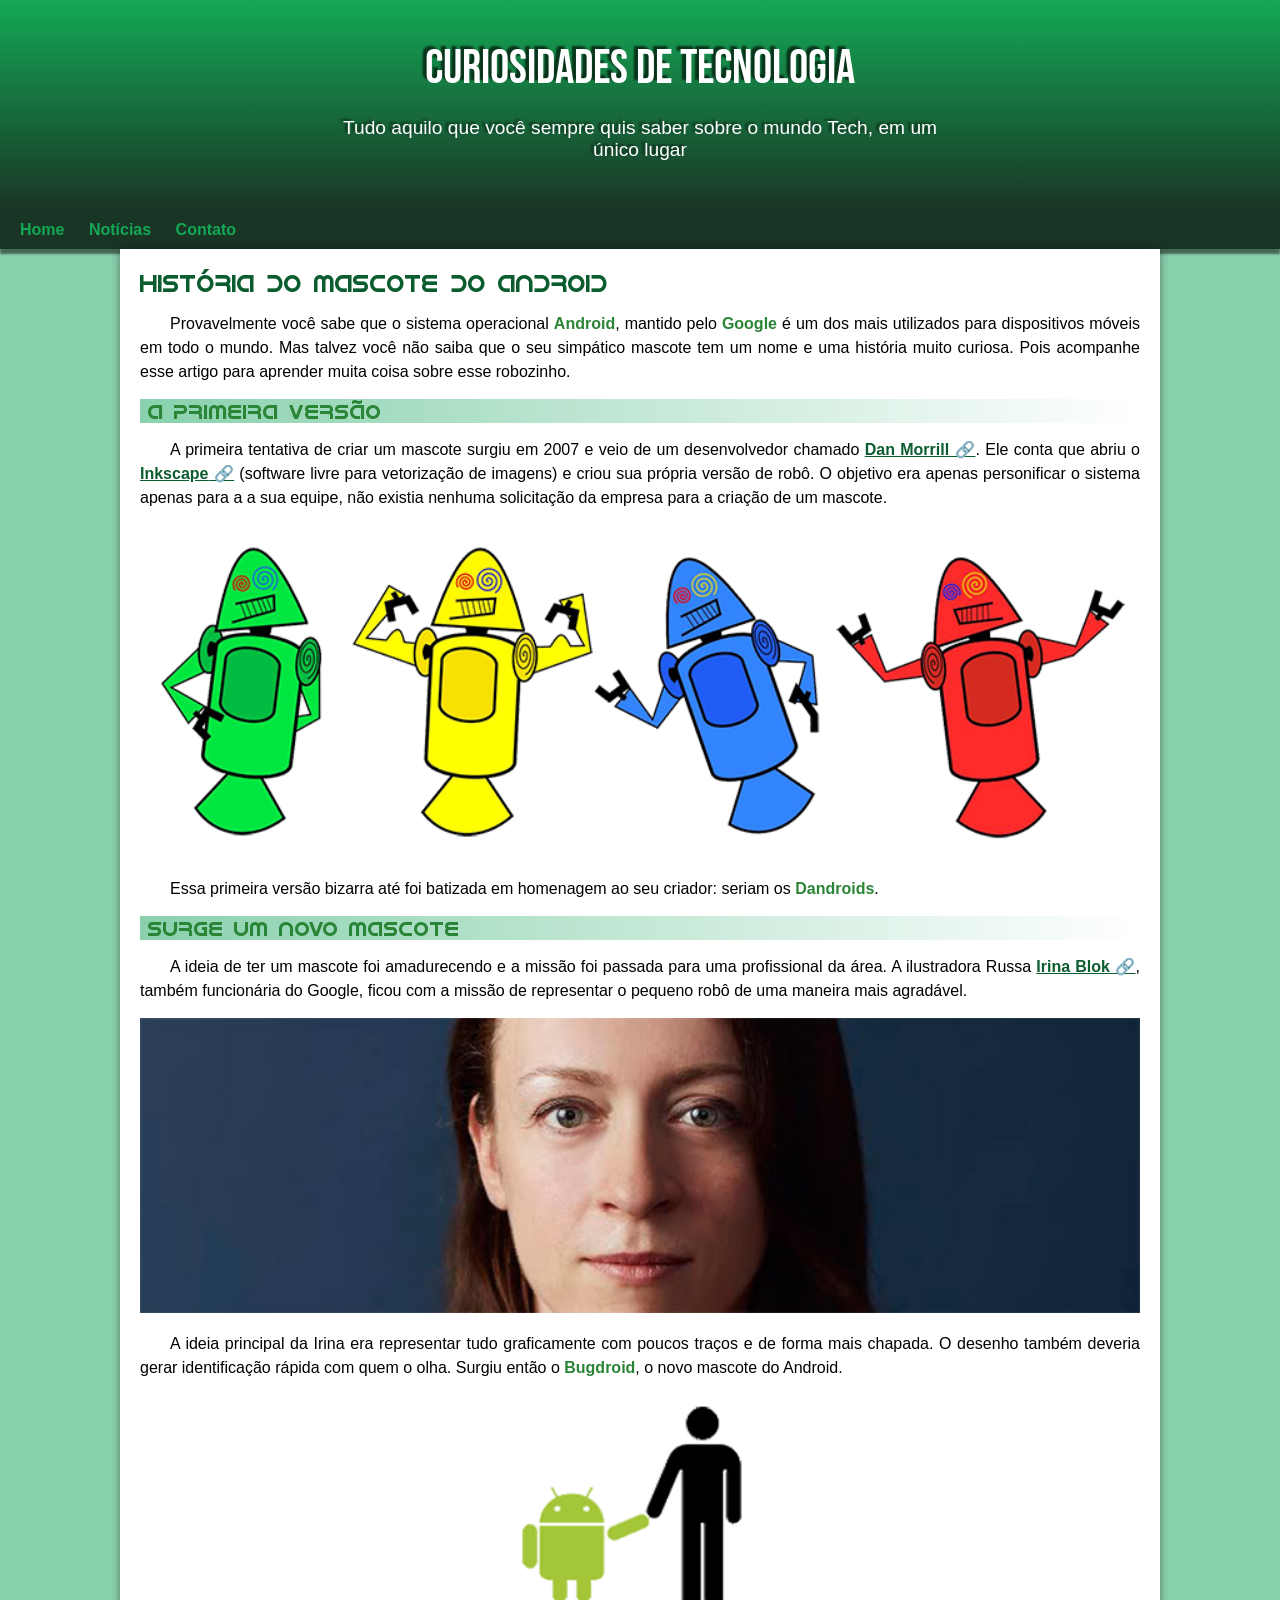
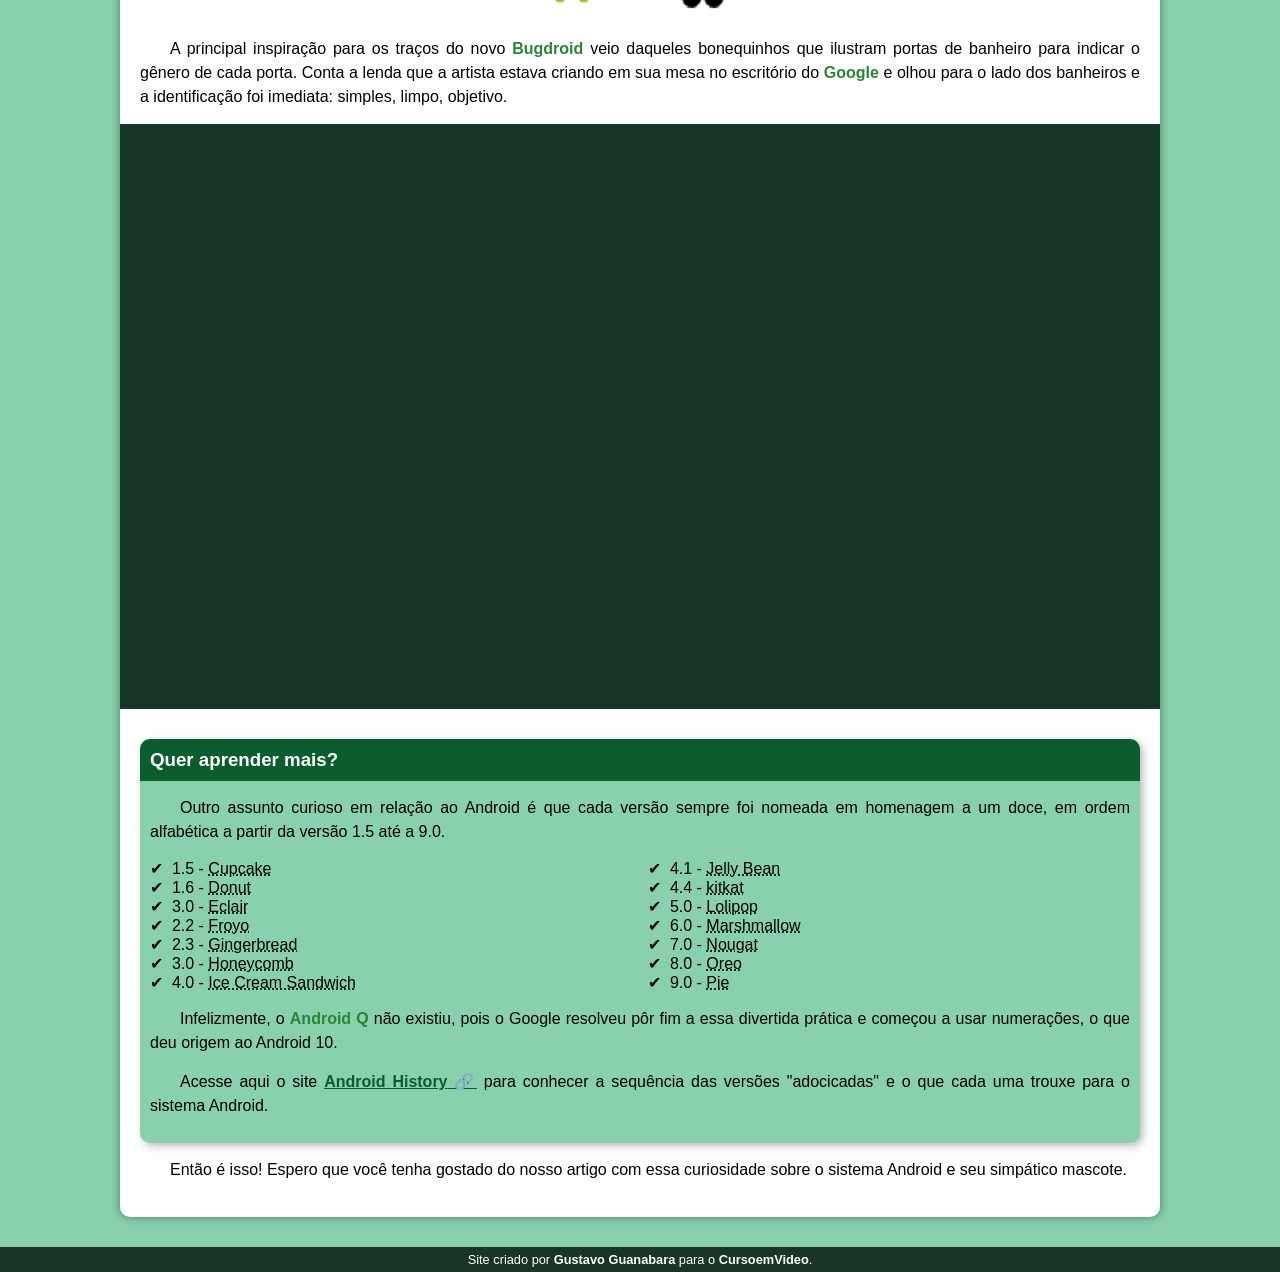
<file: index.html>
<!DOCTYPE html>
<html lang="pt-br">
<head>
    <meta charset="UTF-8">
    <meta http-equiv="X-UA-Compatible" content="IE=edge">
    <meta name="viewport" content="width=device-width, initial-scale=1.0">
    <title>Como surgiu o mascote do Android?</title>
    <link rel="shortcut icon" href="imagens/favicon.ico" type="image/x-icon">
    <link rel="stylesheet" href="estilo/style.css">

</head>
<body>
    
        <header>
            <h1>Curiosidades de Tecnologia</h1>
            
            <p>Tudo aquilo que você sempre quis saber sobre o mundo Tech, em um único lugar</p>
        </header>
       
            
               <nav>
                   <a href="#"> Home</a>
                   <a href="#"> Notícias</a>
                   <a href="#"> Contato</a>
               </nav>
        
        <main>
            <article>
                <h1>História do Mascote do Android</h1>
                
                
                <p>Provavelmente você sabe que o sistema operacional <strong>Android</strong>, mantido pelo <strong>Google</strong> é um dos mais utilizados para dispositivos móveis em todo o mundo. Mas talvez você não saiba que o seu simpático mascote tem um nome e uma história muito curiosa. Pois acompanhe esse artigo para aprender muita coisa sobre esse robozinho.</p>
                
                <h2>A primeira versão</h2>
                
                <p>A primeira tentativa de criar um mascote surgiu em 2007 e veio de um desenvolvedor chamado <a href="https://androidcommunity.com/dan-morrill-shows-us-the-android-mascot-that-almost-was-20130103/" target="_blank" class="externo" >Dan Morrill</a>. Ele conta que abriu o <a href="https://inkscape.org/pt-br/" target="_blank" class="externo">Inkscape</a> (software livre para vetorização de imagens) e criou sua própria versão de robô. O objetivo era apenas personificar o sistema apenas para a a sua equipe, não existia nenhuma solicitação da empresa para a criação de um mascote.</p>
                <picture>
                    <source media="(max-width: 670px)" srcset="imagens/dan-droids-pq.png">
                    <img src="imagens/dan-droids.png" alt="Primeiro mascote do Android"></picture>
                
                
                <p>Essa primeira versão bizarra até foi batizada em homenagem ao seu criador: seriam os <strong>Dandroids</strong>.</p>
                
                <h2>Surge um novo mascote</h2>
                
                <p>A ideia de ter um mascote foi amadurecendo e a missão foi passada para uma profissional da área. A ilustradora Russa <a href="https://www.irinablok.com/android" target="_blank" class="externo" >Irina Blok</a>, também funcionária do Google, ficou com a missão de representar o pequeno robô de uma maneira mais agradável.</p>
                <picture>
                    <source media="(max-width: 670px )" srcset="imagens/irina-blok-pq.jpg">
                    <img src="imagens/irina-blok.jpg" alt="Irina Block, criadora do Bugdroid"></picture>
              
                
                <p>A ideia principal da Irina era representar tudo graficamente com poucos traços e de forma mais chapada. O desenho também deveria gerar identificação rápida com quem o olha. Surgiu então o <strong>Bugdroid</strong>, o novo mascote do Android.</p>
                <img src="imagens/bugdroid.png
                " class="pequena" alt="Bugdroid">
               
                
                <p>A principal inspiração para os traços do novo <strong>Bugdroid</strong> veio daqueles bonequinhos que ilustram portas de banheiro para indicar o gênero de cada porta. Conta a lenda que a artista estava criando em sua mesa no escritório do <strong>Google</strong> e olhou para o lado dos banheiros e a identificação foi imediata: simples, limpo, objetivo.</p>
                
                <div class="vídeo">
                    <iframe width="560" height="315" src="https://www.youtube.com/embed/62JB64aQC9A" title="YouTube video player" frameborder="0" allow="accelerometer; autoplay; clipboard-write; encrypted-media; gyroscope; picture-in-picture" allowfullscreen></iframe>
                    
                </div>
                <aside>
                    <h3>Quer aprender mais?</h3>
                    
                    <p>Outro assunto curioso em relação ao Android é que cada versão sempre foi nomeada em homenagem a um doce, em ordem alfabética a partir da versão 1.5 até a 9.0.</p>
                    
                    <ul>
                        <li>1.5 - <abbr title="Bolo de Copo">Cupcake</abbr></li>
                        <li>1.6 - <abbr title="Rosquinha">Donut</abbr></li>
                        <li>3.0 - <abbr title="Bomba">Eclair</abbr></li>
                        <li>2.2 - <abbr title="Iogurte Congelado">Froyo</abbr></li>
                        <li>2.3 - <abbr title="Biscoito de Gengibre">Gingerbread</abbr></li>
                        <li>3.0 - <abbr title="Favo de Mel">Honeycomb</abbr></li>
                        <li>4.0 - <abbr title="Sanduíche de Sorvete">Ice Cream Sandwich</abbr></li>
                        <li>4.1 - <abbr title="Jujuba">Jelly Bean</abbr></li>
                        <li>4.4 - <abbr title="kitkat">kitkat</abbr></li>
                        <li>5.0 - <abbr title="Pirulito">Lolipop</abbr></li>
                        <li>6.0 - <abbr title="Marshmallow">Marshmallow</abbr></li>
                        <li>7.0 - <abbr title="Torrone">Nougat</abbr></li>
                        <li>8.0 - <abbr title="Oreo">Oreo</abbr></li>
                        <li>9.0 - <abbr title="Torta">Pie</abbr></li>
                    </ul>
                    
                    <p>Infelizmente, o <strong>Android Q</strong> não existiu, pois o Google resolveu pôr fim a essa divertida prática e começou a usar numerações, o que deu origem ao Android 10.</p>
                    
                    <p>Acesse aqui o site <a href="https://www.android.com/intl/pt-BR_br/history/" target="_blank" class="externo" >Android History</a> para conhecer a sequência das versões "adocicadas" e o que cada uma trouxe para o sistema Android.</p>
                </aside>
              
                
                <p>Então é isso! Espero que você tenha gostado do nosso artigo com essa curiosidade sobre o sistema Android e seu simpático mascote.</p>
            </article>  
        </main>
         
        <footer>
            <p>Site criado por <a href="https://gustavoguanabara.github.io/" target="_blank">Gustavo Guanabara</a> para o <a href="https://www.youtube.com/cursoemvideo">CursoemVideo</a>.</p>
        </footer>
    
</body>
</html>
</file>
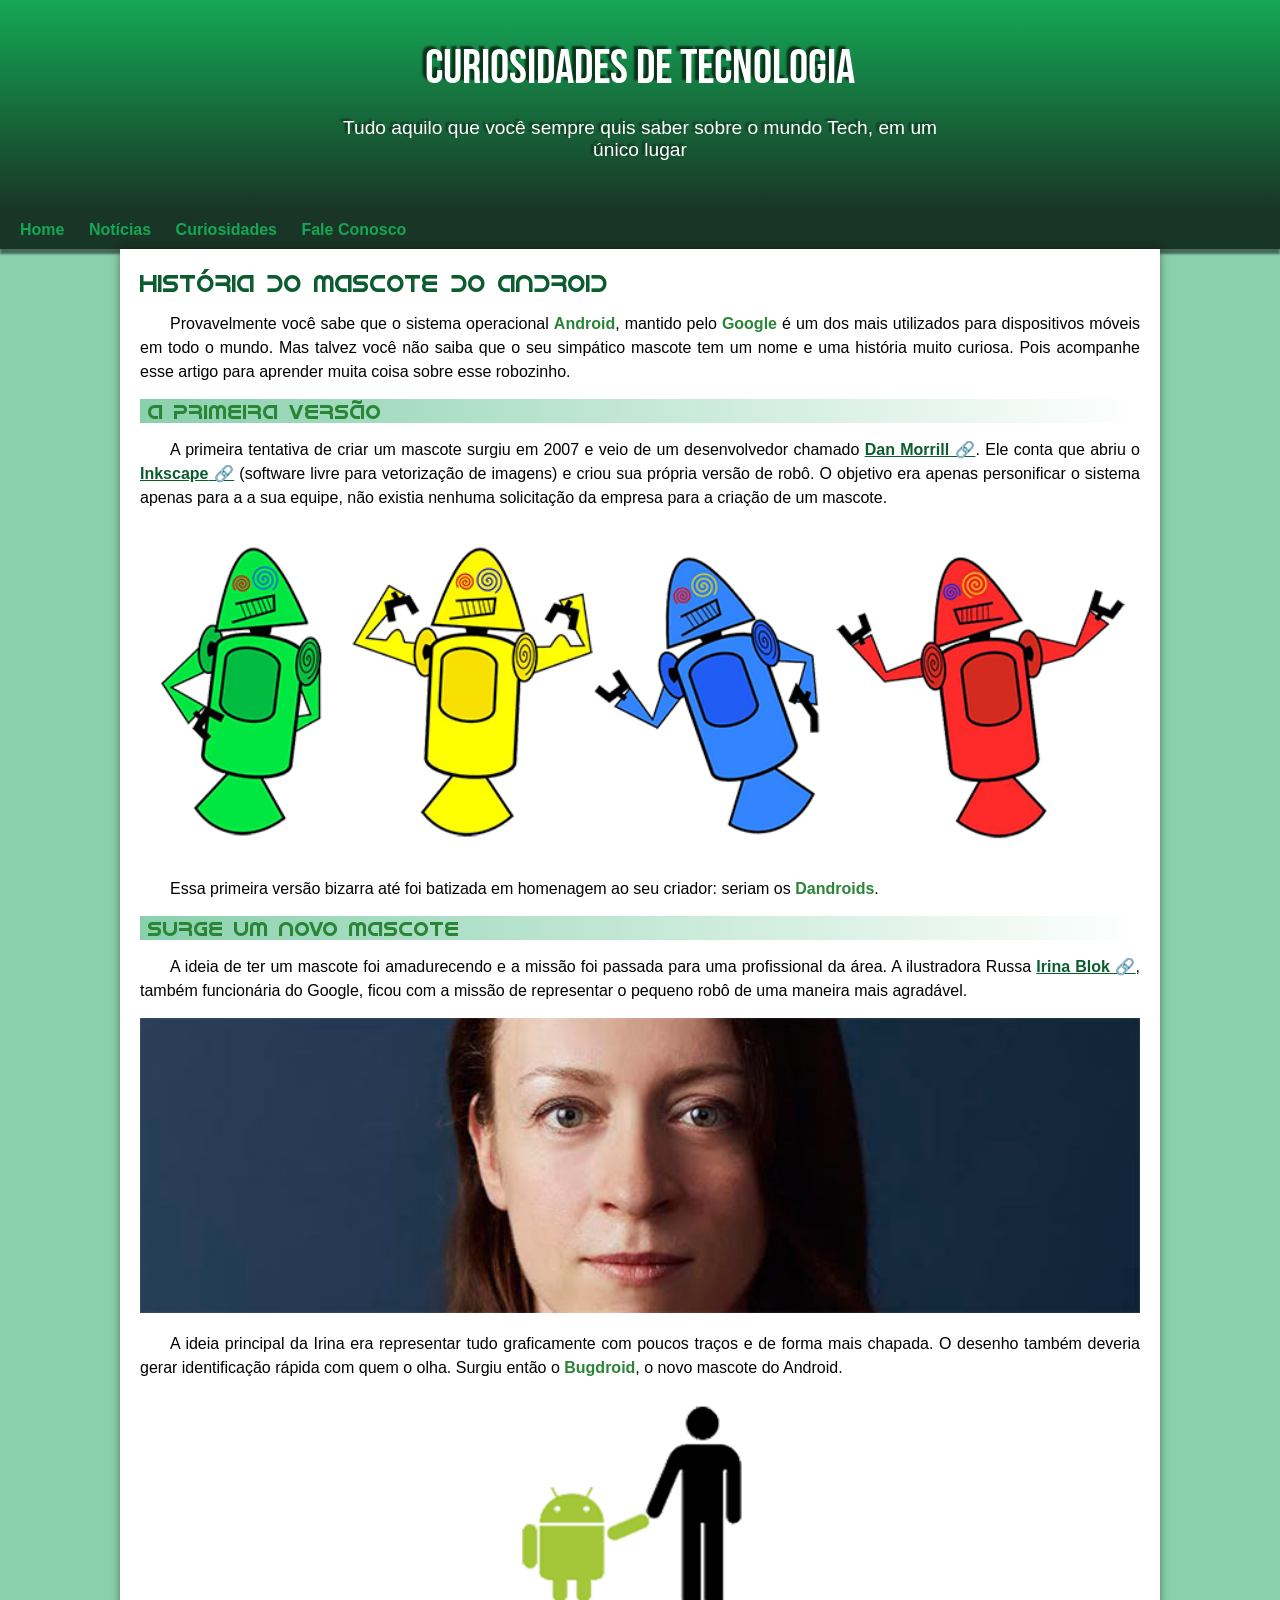
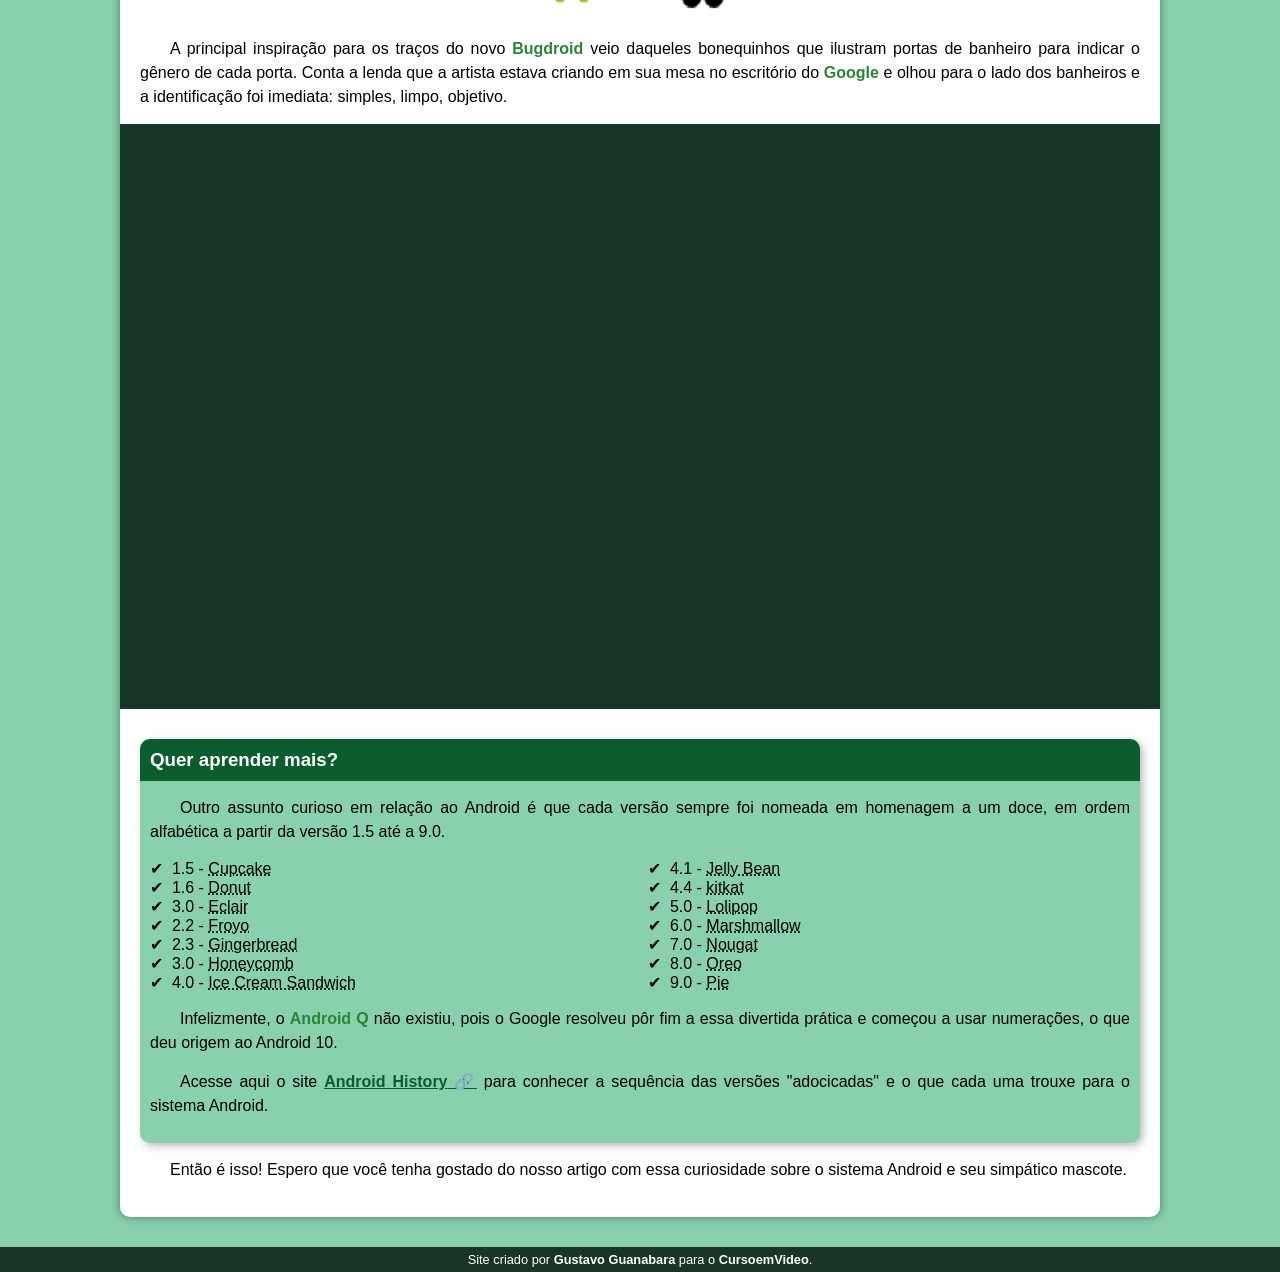
<file: index.html.html>
<!DOCTYPE html>
<html lang="pt-br">
<head>
    <meta charset="UTF-8">
    <meta http-equiv="X-UA-Compatible" content="IE=edge">
    <meta name="viewport" content="width=device-width, initial-scale=1.0">
    <title>Como surgiu o mascote do Android?</title>
    <link rel="shortcut icon" href="imagens/favicon.ico" type="image/x-icon">
    <link rel="stylesheet" href="estilo/style.css">

</head>
<body>
    
        <header>
            <h1>Curiosidades de Tecnologia</h1>
            
            <p>Tudo aquilo que você sempre quis saber sobre o mundo Tech, em um único lugar</p>
        </header>
       
            
               <nav>
                   <a href="#"> Home</a>
                   <a href="#"> Notícias</a>
                   <a href="#"> Curiosidades</a>
                   <a href="#"> Fale Conosco</a>
               </nav>
        
        <main>
            <article>
                <h1>História do Mascote do Android</h1>
                
                
                <p>Provavelmente você sabe que o sistema operacional <strong>Android</strong>, mantido pelo <strong>Google</strong> é um dos mais utilizados para dispositivos móveis em todo o mundo. Mas talvez você não saiba que o seu simpático mascote tem um nome e uma história muito curiosa. Pois acompanhe esse artigo para aprender muita coisa sobre esse robozinho.</p>
                
                <h2>A primeira versão</h2>
                
                <p>A primeira tentativa de criar um mascote surgiu em 2007 e veio de um desenvolvedor chamado <a href="https://androidcommunity.com/dan-morrill-shows-us-the-android-mascot-that-almost-was-20130103/" target="_blank" class="externo" >Dan Morrill</a>. Ele conta que abriu o <a href="https://inkscape.org/pt-br/" target="_blank" class="externo">Inkscape</a> (software livre para vetorização de imagens) e criou sua própria versão de robô. O objetivo era apenas personificar o sistema apenas para a a sua equipe, não existia nenhuma solicitação da empresa para a criação de um mascote.</p>
                <picture>
                    <source media="(max-width: 670px)" srcset="imagens/dan-droids-pq.png">
                    <img src="imagens/dan-droids.png" alt="Primeiro mascote do Android"></picture>
                
                
                <p>Essa primeira versão bizarra até foi batizada em homenagem ao seu criador: seriam os <strong>Dandroids</strong>.</p>
                
                <h2>Surge um novo mascote</h2>
                
                <p>A ideia de ter um mascote foi amadurecendo e a missão foi passada para uma profissional da área. A ilustradora Russa <a href="https://www.irinablok.com/android" target="_blank" class="externo" >Irina Blok</a>, também funcionária do Google, ficou com a missão de representar o pequeno robô de uma maneira mais agradável.</p>
                <picture>
                    <source media="(max-width: 670px )" srcset="imagens/irina-blok-pq.jpg">
                    <img src="imagens/irina-blok.jpg" alt="Irina Block, criadora do Bugdroid"></picture>
              
                
                <p>A ideia principal da Irina era representar tudo graficamente com poucos traços e de forma mais chapada. O desenho também deveria gerar identificação rápida com quem o olha. Surgiu então o <strong>Bugdroid</strong>, o novo mascote do Android.</p>
                <img src="imagens/bugdroid.png
                " class="pequena" alt="Bugdroid">
               
                
                <p>A principal inspiração para os traços do novo <strong>Bugdroid</strong> veio daqueles bonequinhos que ilustram portas de banheiro para indicar o gênero de cada porta. Conta a lenda que a artista estava criando em sua mesa no escritório do <strong>Google</strong> e olhou para o lado dos banheiros e a identificação foi imediata: simples, limpo, objetivo.</p>
                
                <div class="vídeo">
                    <iframe width="560" height="315" src="https://www.youtube.com/embed/62JB64aQC9A" title="YouTube video player" frameborder="0" allow="accelerometer; autoplay; clipboard-write; encrypted-media; gyroscope; picture-in-picture" allowfullscreen></iframe>
                    
                </div>
                <aside>
                    <h3>Quer aprender mais?</h3>
                    
                    <p>Outro assunto curioso em relação ao Android é que cada versão sempre foi nomeada em homenagem a um doce, em ordem alfabética a partir da versão 1.5 até a 9.0.</p>
                    
                    <ul>
                        <li>1.5 - <abbr title="Bolo de Copo">Cupcake</abbr></li>
                        <li>1.6 - <abbr title="Rosquinha">Donut</abbr></li>
                        <li>3.0 - <abbr title="Bomba">Eclair</abbr></li>
                        <li>2.2 - <abbr title="Iogurte Congelado">Froyo</abbr></li>
                        <li>2.3 - <abbr title="Biscoito de Gengibre">Gingerbread</abbr></li>
                        <li>3.0 - <abbr title="Favo de Mel">Honeycomb</abbr></li>
                        <li>4.0 - <abbr title="Sanduíche de Sorvete">Ice Cream Sandwich</abbr></li>
                        <li>4.1 - <abbr title="Jujuba">Jelly Bean</abbr></li>
                        <li>4.4 - <abbr title="kitkat">kitkat</abbr></li>
                        <li>5.0 - <abbr title="Pirulito">Lolipop</abbr></li>
                        <li>6.0 - <abbr title="Marshmallow">Marshmallow</abbr></li>
                        <li>7.0 - <abbr title="Torrone">Nougat</abbr></li>
                        <li>8.0 - <abbr title="Oreo">Oreo</abbr></li>
                        <li>9.0 - <abbr title="Torta">Pie</abbr></li>
                    </ul>
                    
                    <p>Infelizmente, o <strong>Android Q</strong> não existiu, pois o Google resolveu pôr fim a essa divertida prática e começou a usar numerações, o que deu origem ao Android 10.</p>
                    
                    <p>Acesse aqui o site <a href="https://www.android.com/intl/pt-BR_br/history/" target="_blank" class="externo" >Android History</a> para conhecer a sequência das versões "adocicadas" e o que cada uma trouxe para o sistema Android.</p>
                </aside>
              
                
                <p>Então é isso! Espero que você tenha gostado do nosso artigo com essa curiosidade sobre o sistema Android e seu simpático mascote.</p>
            </article>  
        </main>
         
        <footer>
            <p>Site criado por <a href="https://gustavoguanabara.github.io/" target="_blank">Gustavo Guanabara</a> para o <a href="https://www.youtube.com/cursoemvideo">CursoemVideo</a>.</p>
        </footer>
    
</body>
</html>
</file>
<file: estilo/style.css>
@charset "UTF-8";
@import url('https://fonts.googleapis.com/css2?family=Bebas+Neue&display=swap');

@font-face {
    font-family: 'Android';
    src: url('../fontes/idroid.otf') format('opentype');
    font-weight: normal;
}

    :root {
        --cor0:#89D1AD;
        --cor1:#2B8537;
        --cor2:#14A855;
        --cor3:#0B5C2E;
        --cor4:#193525;

        --fonte-padrao: Arial, Verdana, Helvetica, sans-serif; 
        --fonte-destaque: 'Bebas Neue', 'cursive';
        --fonte-android: 'Android', 'cursive';
    }

    * {
        margin: 0px;
        padding: 0px;
    }

body {
    background-color: var(--cor0) ;
    font-family: var(--fonte-padrao);
}

a.externo::after {
    content: '\00A0\1f517';
}

header {
    background-image: linear-gradient(to bottom, var(--cor2), var(--cor4));
    min-height: 150px;
    text-align: center;
    padding-top: 40px;
    
}

header > p {
    color: white;
    font-family: var(--fonte-padrao);
    font-size: 1.2em;
    max-width: 600px;
    padding-right: 10px;
    padding-left: 10px;
    margin: auto;
    text-shadow: -3px -2px 2px rgb(0 0 0 / 49%);
    padding-bottom: 50px;
}

header > h1 {
color: white;
font-family: var(--fonte-destaque);
font-size: 3em;
margin-bottom: 20px;
text-shadow: -4px -3px 2px rgba(0, 0, 0, 0.623);
font-weight: normal;
}



nav {
    background-color: var(--cor4);
    padding: 10px;
    box-shadow: 0px 5px 2px rgba(0, 0, 0, 0.493)
}

nav > a {
    color: var(--cor2);
    padding: 10px;
    text-decoration: none;
    font-weight: bold;
    border-radius: 5px;
    transition-duration: .5s;

}

nav > a:hover {
    background-color: var(--cor1);
    color: var(--cor2);
}
main { background-color: white;
min-width: 300px;
max-width: 1000px;
margin: auto;
margin-bottom: 30px;
padding: 20px;
box-shadow: 0px 0px 10px rgba(0, 0, 0, 0.418);
border-bottom-left-radius: 10px;
border-bottom-right-radius: 10px  ;
}


main > article > h1 {
color: var(--cor3);
font-family: var(--fonte-android);
font-weight: normal;
}

main > article > h2 {
    color: var(--cor1);
    font-family: var(--fonte-android);
    font-size: 1.3em;
    background-image: linear-gradient(to right, var(--cor0), transparent);
    text-indent: 8px;
    font-weight: normal;
}

main img {
    width: 100%;
}

main img.pequena {
    max-width: 350px;
    display: block;
    margin: auto;
}

main p {
    margin: 15px 0px ;
    text-align: justify;
    text-indent: 30px;
    font-size: 1em;
    line-height: 1.5em;
}

main strong {
    color: var(--cor1);
    font-weight: bold;
}

main a {
    text-decoration: underline;
    font-weight: bold;
    color: var(--cor3);
}

div.vídeo {
    background-color: var(--cor4);
    margin: 0px -20px 30px -20px;
    padding: 20px;
    padding-bottom: 56.5%;
    position: relative;
}

div.vídeo > iframe {
    position: absolute;
    top: 5%;
    left: 5%;
    width: 90%;
    height: 90%;
}


aside {
    background-color: var(--cor0);
    padding: 10px;
    border-radius: 10px;
    box-shadow: 3px 3px 8px rgba(0, 0, 0, 0.274);
}

aside > ul {
   list-style-position: inside;
   columns: 2;
   list-style-type: '\2714\00A0\00A0';
    
}

aside > h3 {
    background-color: var(--cor3);
    color: white;
    padding: 10px;
    margin: -10px -10px 0px -10px;
    border-radius: 10px 10px 0px 0px;
}
footer {
 background-color: var(--cor4);
 color: white; 
 text-align: center;
 font-size: 0.8em;
 padding: 5px;  
}

footer a {
    color: white;
    font-weight: bolder;
    text-decoration: none;

}

footer a:hover {
    text-decoration: underline;
    color: var(--cor2);
}
</file>
